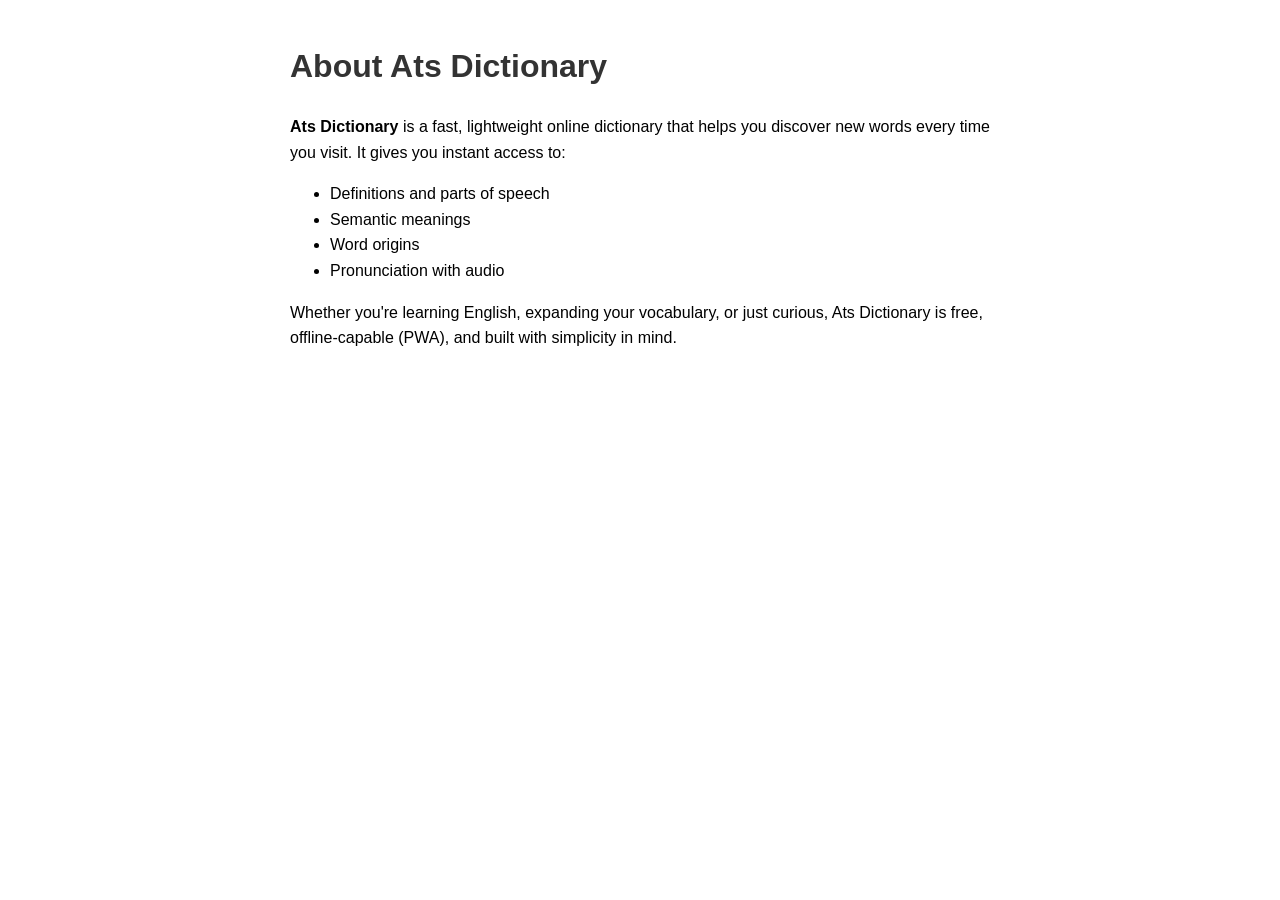
<file: about.html>
<!DOCTYPE html>
<html lang="en">
<head>
  <meta charset="UTF-8" />
  <title>About - Ats Dictionary</title>
  <meta name="viewport" content="width=device-width, initial-scale=1.0" />
  <style>
    body { font-family: Arial, sans-serif; padding: 20px; max-width: 700px; margin: auto; line-height: 1.6; }
    h1 { color: #333; }
  </style>
</head>
<body>
  <h1>About Ats Dictionary</h1>
  <p><strong>Ats Dictionary</strong> is a fast, lightweight online dictionary that helps you discover new words every time you visit. It gives you instant access to:</p>
  <ul>
    <li>Definitions and parts of speech</li>
    <li>Semantic meanings</li>
    <li>Word origins</li>
    <li>Pronunciation with audio</li>
  </ul>
  <p>Whether you're learning English, expanding your vocabulary, or just curious, Ats Dictionary is free, offline-capable (PWA), and built with simplicity in mind.</p>
</body>
</html>
</file>
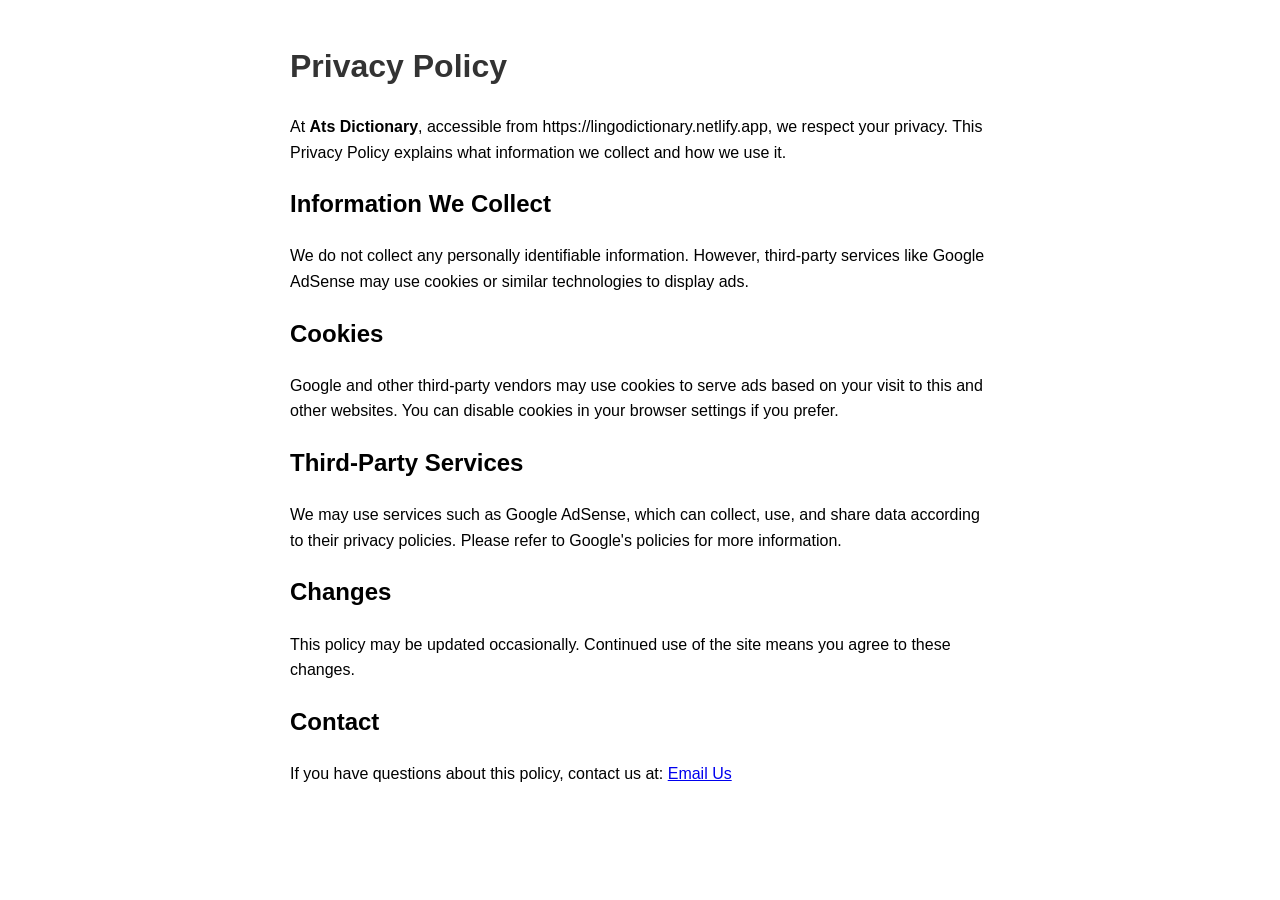
<file: privacy.html>
<!DOCTYPE html>
<html lang="en">
<head>
  <meta charset="UTF-8" />
  <title>Privacy Policy - Ats Dictionary</title>
  <meta name="viewport" content="width=device-width, initial-scale=1.0" />
  <style>
    body { font-family: Arial, sans-serif; padding: 20px; max-width: 700px; margin: auto; line-height: 1.6; }
    h1 { color: #333; }
  </style>
</head>
<body>
  <h1>Privacy Policy</h1>
  <p>At <strong>Ats Dictionary</strong>, accessible from https://lingodictionary.netlify.app, we respect your privacy. This Privacy Policy explains what information we collect and how we use it.</p>
  <h2>Information We Collect</h2>
  <p>We do not collect any personally identifiable information. However, third-party services like Google AdSense may use cookies or similar technologies to display ads.</p>
  <h2>Cookies</h2>
  <p>Google and other third-party vendors may use cookies to serve ads based on your visit to this and other websites. You can disable cookies in your browser settings if you prefer.</p>

  <h2>Third-Party Services</h2>
  <p>We may use services such as Google AdSense, which can collect, use, and share data according to their privacy policies. Please refer to Google's policies for more information.</p>

  <h2>Changes</h2>
  <p>This policy may be updated occasionally. Continued use of the site means you agree to these changes.</p>

  <h2>Contact</h2>
  <p>If you have questions about this policy, contact us at: <a href="mailto:josephabel540@gmail.com">Email Us</a></p>
</body>
</html>
</file>
